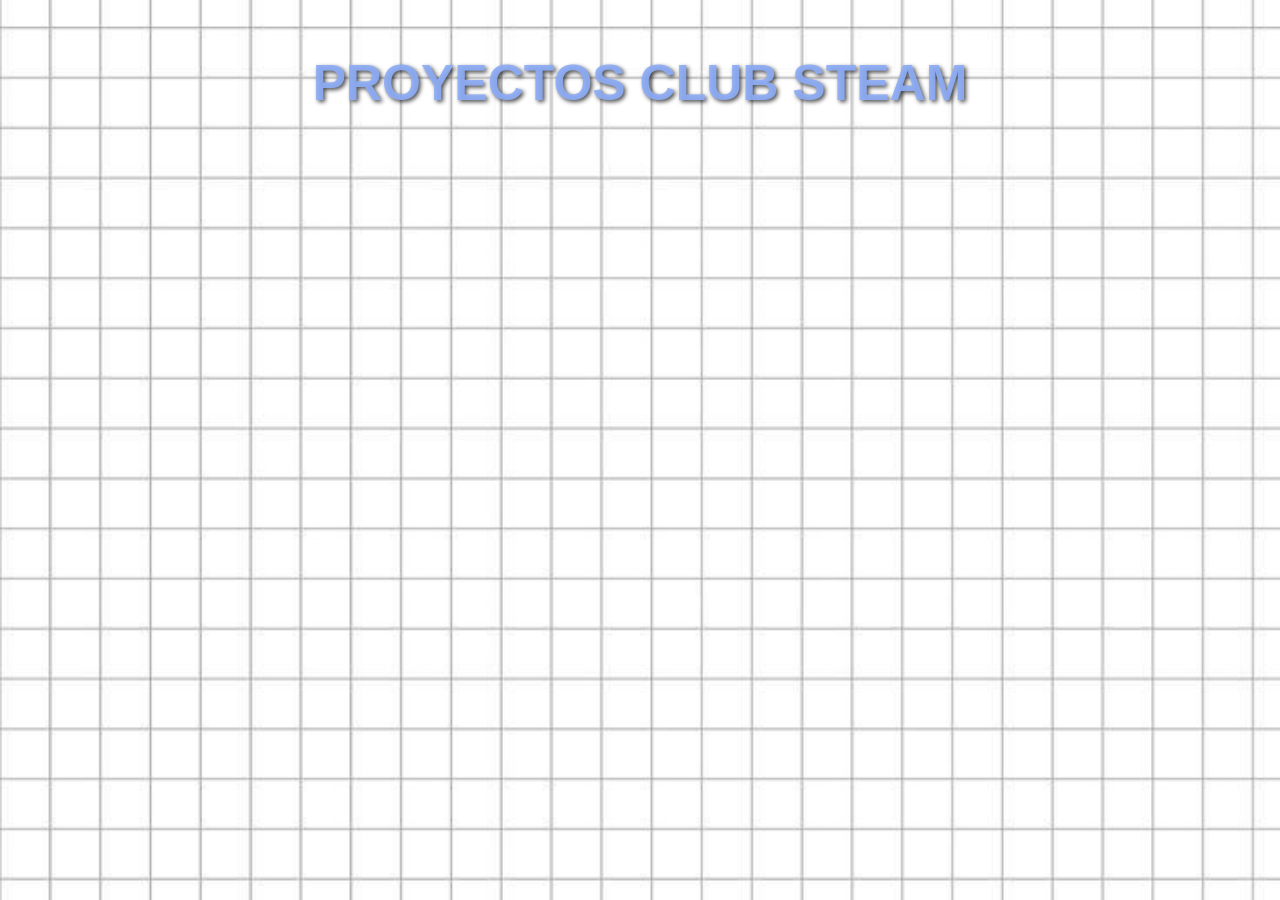
<file: proyectos/index.html>
<!DOCTYPE html>
<html lang="en">
<head>
    <meta charset="UTF-8">
    <meta name="viewport" content="width=device-width, initial-scale=1.0">
    <title>Proyectos</title>
    <link rel="stylesheet" href="styles.css">
</head>
<body>
    <div class="description">
        <h1>PROYECTOS CLUB STEAM</h1>
        
    </div>    
</body>
</html>
</file>
<file: proyectos/styles.css>
html {
    height: 100%;
}

body {
    font-family: Arial, Helvetica, sans-serif;
    min-height: 100%;
    width: 100%;
    margin: 0%;
    display: flex;
    flex-direction: column;
    background: url('assets/Fondo.jpg') center center;
    background-size: cover;
    justify-content: flex-start;
}

.description h1 {
    font-size: 50px;       
    color: hsla(222, 84%, 76%, 0.934);         
    text-align: center;    
    padding: 20px;         
    text-shadow: 2px 2px 4px rgba(0,0,0,0.7);
}

@media (max-width: 768px) {
    
    .description h1 {
        font-size: 30px; 
        padding: 10px;   
    }
    
    body {
        justify-content: start; 
    }
}
</file>
